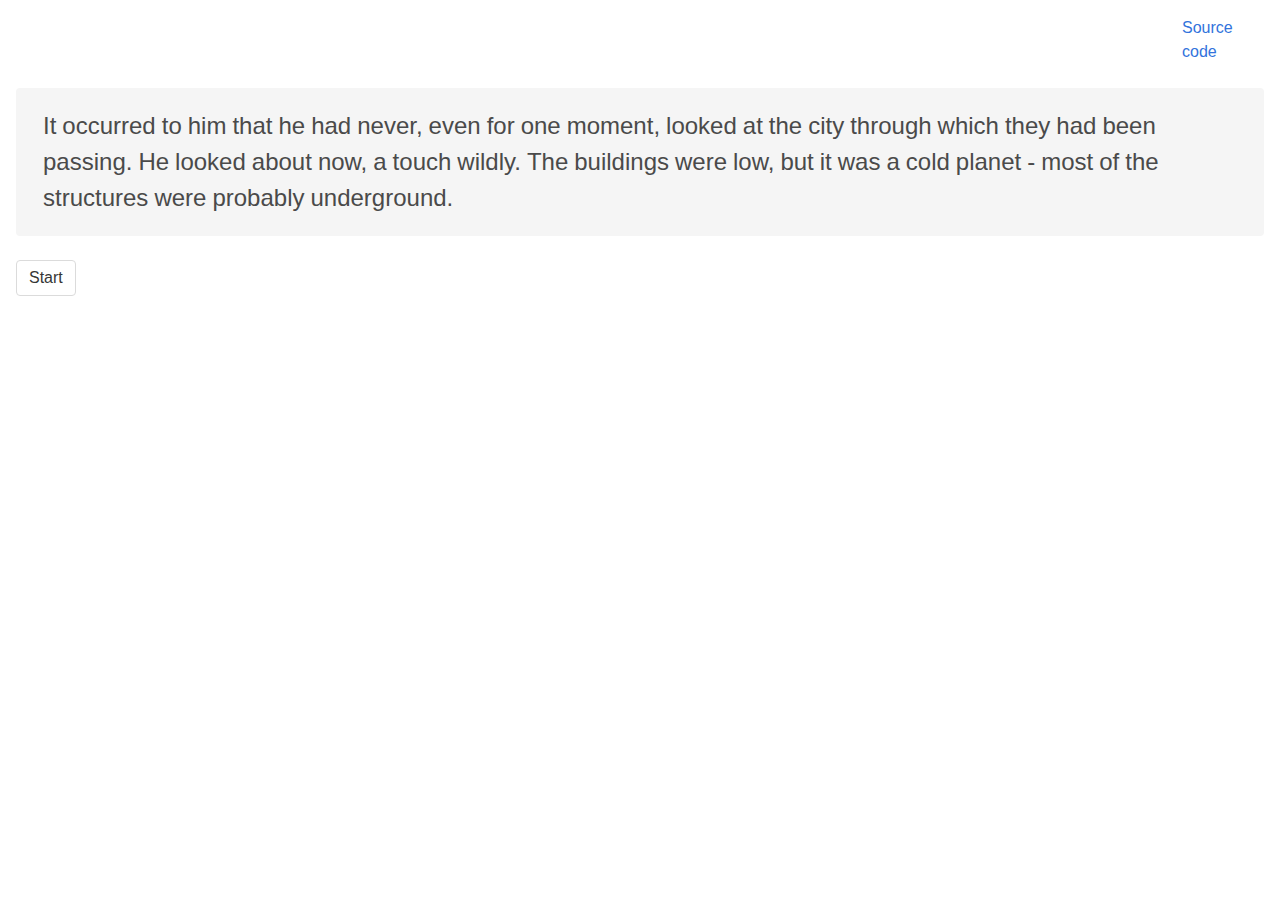
<file: fast-typing-vuejs/index.html>
<!DOCTYPE html><html><head><meta http-equiv="Content-type" content="text/html; charset=utf-8"><meta http-equiv="X-UA-Compatible" content="IE=edge"><meta name="viewport" content="width=device-width,initial-scale=1"><title>fast-typing-vuejs</title><link rel="manifest" href="./manifest.json"><meta name="theme-color" content="#4DBA87"><meta name="description" content="My magnificent Vue project"><link rel="preload" href="./vendor.d133ea03.js" as="script"><link rel="preload" href="./vendor.a46785bf.css" as="style"><link rel="preload" href="./client.493f44a5.js" as="script"><link rel="preload" href="./client.c301f6cf.css" as="style"><link rel="preload" href="./manifest.c350cdff.js" as="script"><link href="./vendor.a46785bf.css" rel="stylesheet"><link href="./client.c301f6cf.css" rel="stylesheet"></head><body><noscript>You need to enable JavaScript to run this app.</noscript><div id="app"></div><script type="text/javascript" src="./manifest.c350cdff.js"></script><script type="text/javascript" src="./vendor.d133ea03.js"></script><script type="text/javascript" src="./client.493f44a5.js"></script></body></html>
</file>
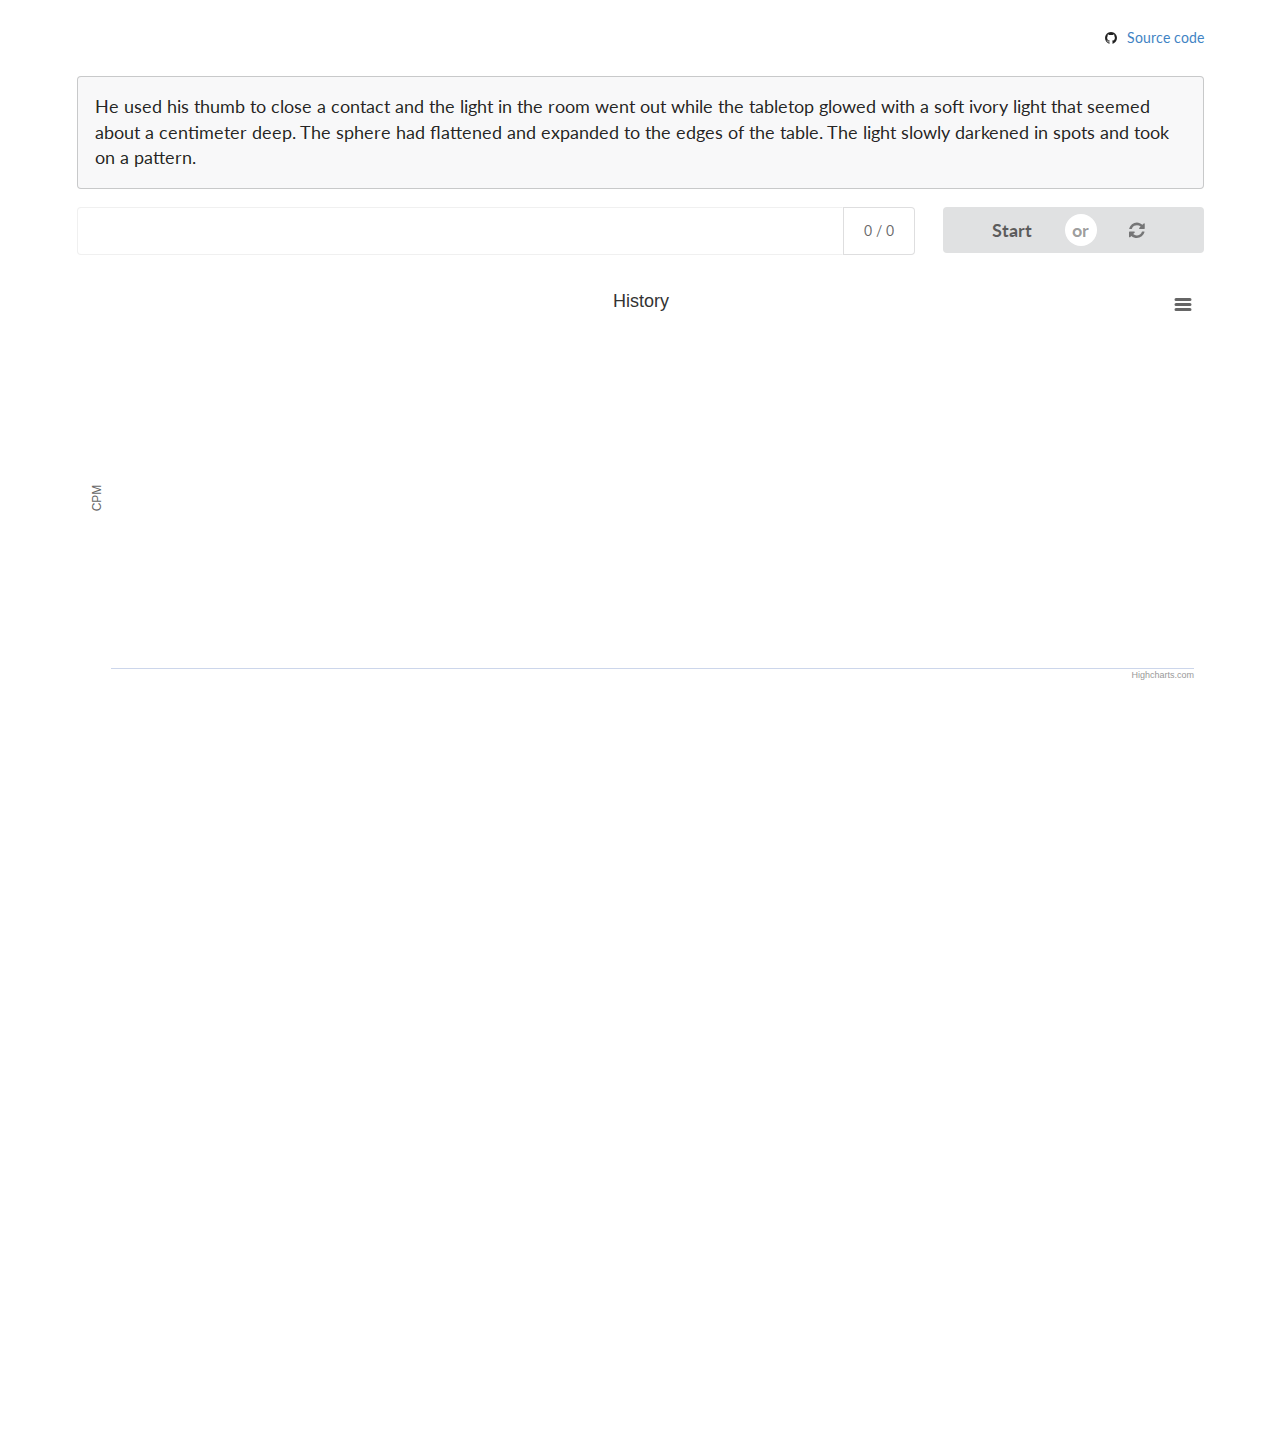
<file: fast-typing/index.html>
<!DOCTYPE html><html><head><title></title><link rel="shortcut icon" href="favicon.ico"><link href="styles.b5eca7cf124d.css" rel="stylesheet"><link href="themes.c02f161b3126.css" rel="stylesheet"></head><body><div id="app"></div><script>(function(i,s,o,g,r,a,m){i['GoogleAnalyticsObject']=r;i[r]=i[r]||function(){
	  (i[r].q=i[r].q||[]).push(arguments)},i[r].l=1*new Date();a=s.createElement(o),
	  m=s.getElementsByTagName(o)[0];a.async=1;a.src=g;m.parentNode.insertBefore(a,m)
	  })(window,document,'script','https://www.google-analytics.com/analytics.js','ga');

	  ga('create', 'UA-102564514-1', 'auto');
	  ga('send', 'pageview');</script><script type="text/javascript" src="vendors.2db74285b72a.js"></script><script type="text/javascript" src="app.2db74285b72a.js"></script></body></html>
</file>
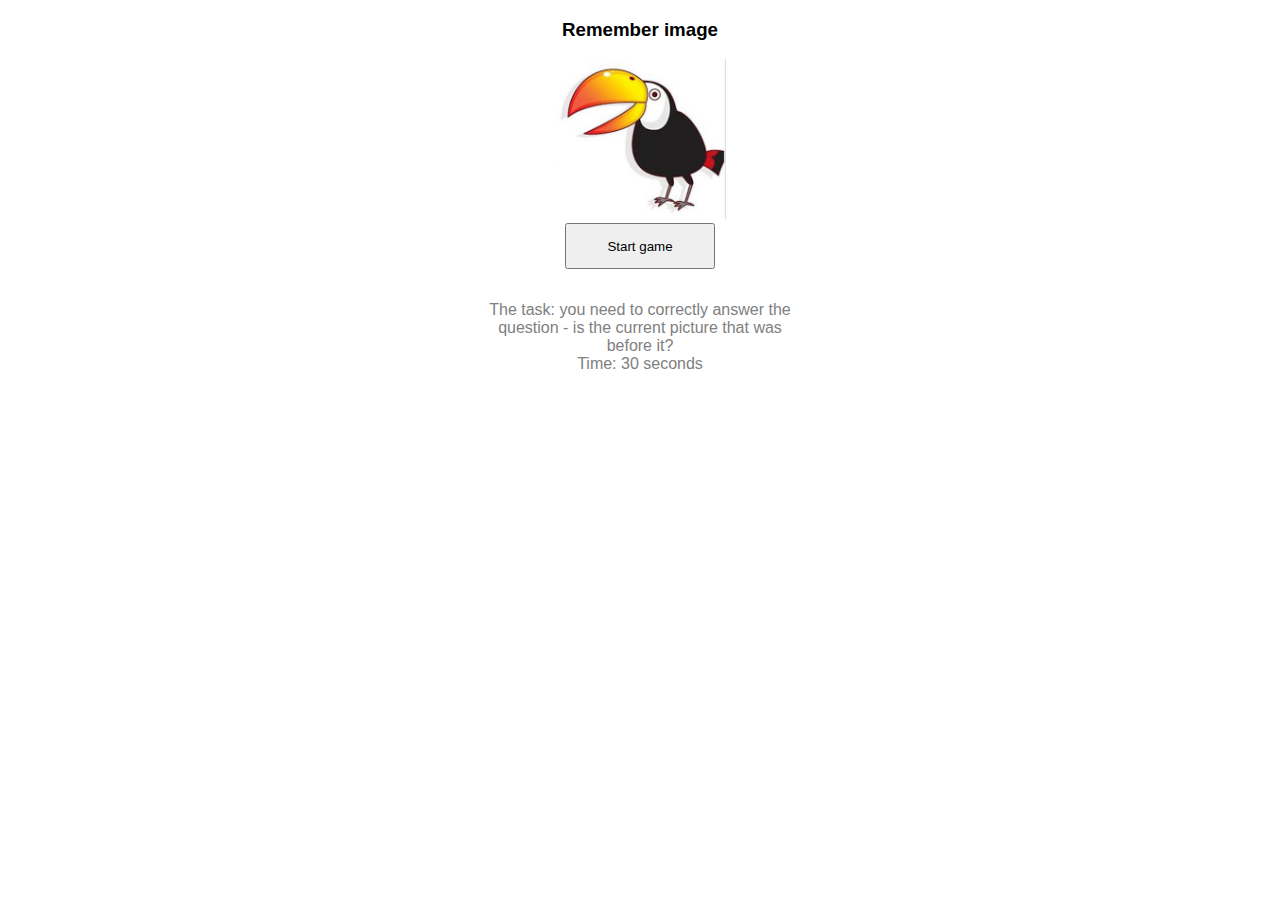
<file: game-remember-the-image/index.html>
<!DOCTYPE html><html lang="en"><head><meta charset="utf-8"><meta name="viewport" content="width=device-width,initial-scale=1,shrink-to-fit=no"><meta name="theme-color" content="#000000"><link rel="manifest" href="./manifest.json"><link rel="shortcut icon" href="./favicon.ico"><title>Game - remember the image</title><link href="./static/css/main.367cb78d.css" rel="stylesheet"></head><body><noscript>You need to enable JavaScript to run this app.</noscript><div id="root"></div><script type="text/javascript" src="./static/js/main.211d6b09.js"></script></body></html>
</file>
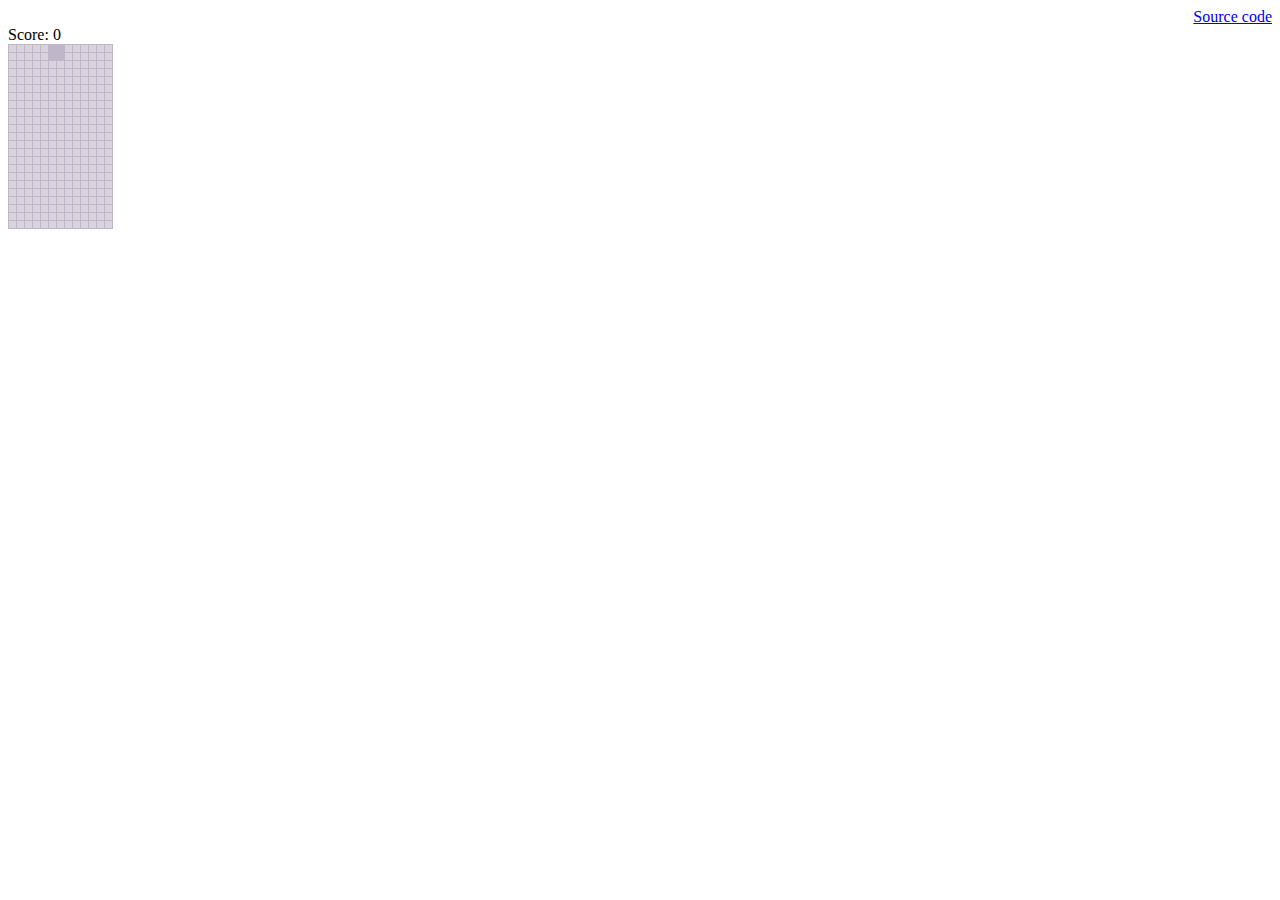
<file: tetris-vue/index.html>
<!DOCTYPE html><html><head><meta http-equiv="Content-type" content="text/html; charset=utf-8"><meta http-equiv="X-UA-Compatible" content="IE=edge"><meta name="viewport" content="width=device-width,initial-scale=1"><title>tetris-vue</title><link rel="manifest" href="/manifest.json"><meta name="theme-color" content="#4DBA87"><meta name="description" content="My epic Vue project"><link rel="preload" href="./vendor.8b067d5d.js" as="script"><link rel="preload" href="./client.6e39fa77.js" as="script"><link rel="preload" href="./client.31a3174f.css" as="style"><link rel="preload" href="./manifest.c350cdff.js" as="script"><link href="./client.31a3174f.css" rel="stylesheet"></head><body><noscript>You need to enable JavaScript to run this app.</noscript><div id="app"></div><script type="text/javascript" src="./manifest.c350cdff.js"></script><script type="text/javascript" src="./vendor.8b067d5d.js"></script><script type="text/javascript" src="./client.6e39fa77.js"></script></body></html>
</file>
<file: fast-typing-vuejs/client.c301f6cf.css>
#app[data-v-535ce1bb]{margin:1em}.words[data-v-535ce1bb]{font-size:1.5em;display:-webkit-box;display:-ms-flexbox;display:flex;-webkit-box-orient:horizontal;-webkit-box-direction:normal;-ms-flex-direction:row;flex-direction:row;-ms-flex-wrap:wrap;flex-wrap:wrap}.word[data-v-535ce1bb]{padding:0 .125em}.current[data-v-535ce1bb]{color:blue;background:#ffebcd}.error[data-v-535ce1bb]{color:#fff;background:red}
/*# sourceMappingURL=client.c301f6cf.css.map*/
</file>
<file: fast-typing/styles.b5eca7cf124d.css>
#app {
  padding: 2em; }

.ui.message {
  padding: 1em !important; }

.word-typed {
  color: #a7a7a7; }

.word-current {
  color: #6079dc;
  border-bottom: 1px solid #6079dc; }

.word-error {
  color: red;
  border-bottom: 1px solid red; }

.chart-container {
  position: relative;
  height: 0;
  width: 100%;
  padding: 0;
  /* padding-bottom will be overwritten by JavaScript later */
  padding-bottom: 100%; }

.chart-container > svg {
  position: absolute;
  height: 100%;
  width: 100%;
  left: 0;
  top: 0; }
</file>
<file: game-remember-the-image/static/css/main.367cb78d.css>
body{margin:0;padding:0;font-family:sans-serif}table{width:100%}*{text-align:center}button{padding:1em 3em}.image{height:10em}.image-container{position:relative}.results{height:10em;-ms-flex-direction:column;flex-direction:column;-ms-flex-align:center;align-items:center}.answer-indicator,.results{display:-ms-flexbox;display:flex;-ms-flex-pack:center;justify-content:center}.answer-indicator{width:100%;position:absolute;top:0;height:100%;-ms-flex-align:end;align-items:flex-end}.correct,.incorrect{width:2em;height:2em;opacity:0;-webkit-animation:move .5s 1 ease-in-out;animation:move .5s 1 ease-in-out;background-size:contain;background-repeat:no-repeat}.correct{background-image:url([data-uri])}.incorrect{background-image:url([data-uri])}@-webkit-keyframes move{0%{opacity:1}to{opacity:0}}@keyframes move{0%{opacity:1}to{opacity:0}}.description{color:grey;padding-top:2em;width:20em;margin:0 auto}
/*# sourceMappingURL=main.367cb78d.css.map*/
</file>
<file: tetris-vue/client.31a3174f.css>
*{-webkit-box-sizing:border-box;box-sizing:border-box}.table{display:inline-block;border-left:1px solid #c0b6c9;border-top:1px solid #c0b6c9}.cell,.row{display:-webkit-box;display:-ms-flexbox;display:flex}.cell{position:relative;background:#d9d3de;border-right:1px solid #c0b6c9;border-bottom:1px solid #c0b6c9}.filled{background-color:#c0b6c9}.sourceCode{text-align:right}
/*# sourceMappingURL=client.31a3174f.css.map*/
</file>
